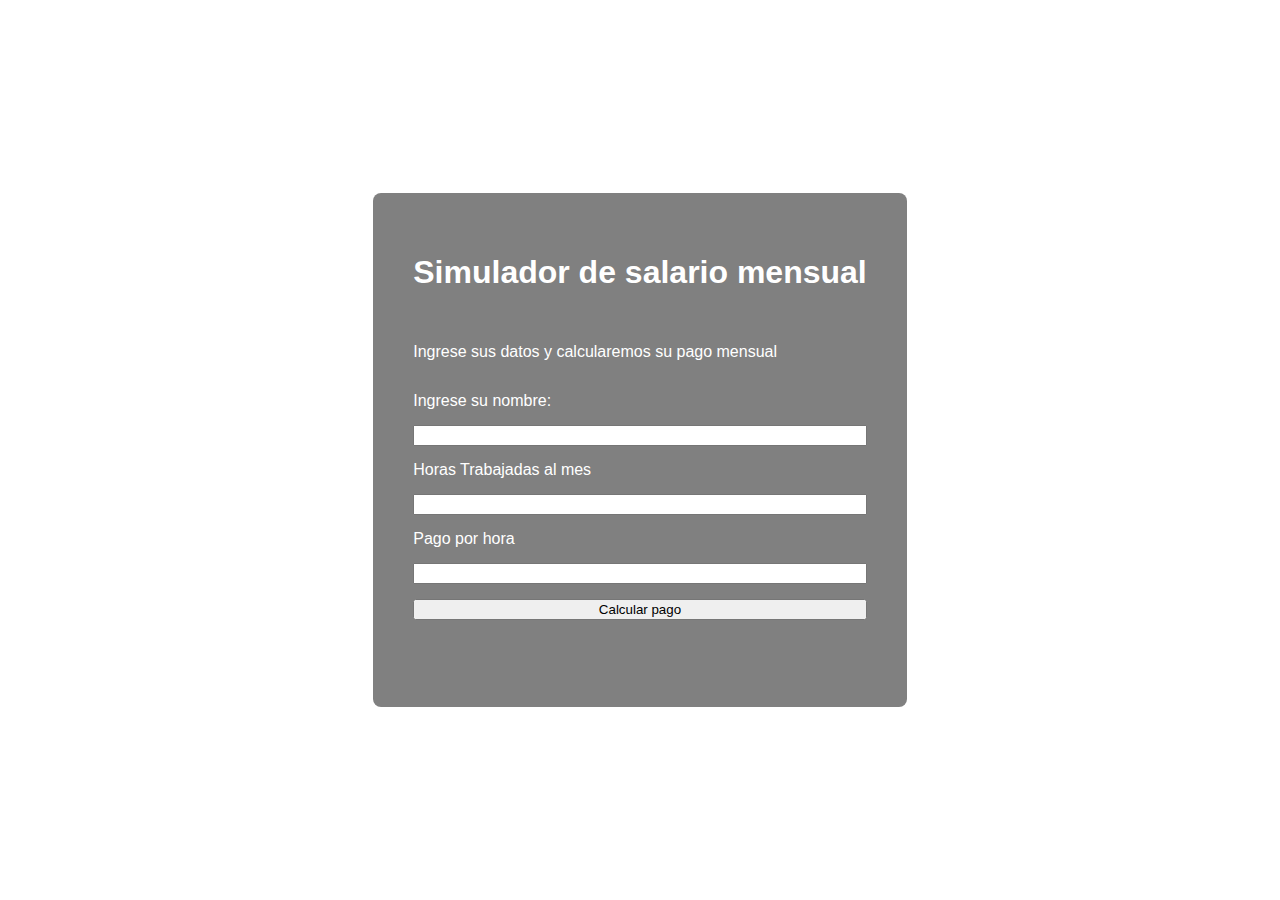
<file: index.html>
<!DOCTYPE html>
<html lang="en">
  <head>
    <meta charset="UTF-8" />
    <meta name="viewport" content="width=device-width, initial-scale=1.0" />
    <link rel="stylesheet" href="css/style.css">
    <title>Super Calculadora de sueldo</title>
  </head>
  <body>
    <div class="container">
      <section class="section-formulario">
        <form action="" class="formulario">
            <h1>Simulador de salario mensual</h1>
            <p>Ingrese sus datos y calcularemos su pago mensual</p>
          <label for="nombre">Ingrese su nombre: </label>
          <input type="text" name="nombre" id="nombre" />  
          <label for="primerNumero">Horas Trabajadas al mes</label>
          <input type="text" name="primerNumero" id="primerNumero" />
          <label for="segundoNumero">Pago por hora</label>
          <input type="text" name="segundoNumero" id="segundoNumero" />
          <button type="button" id="calcular">Calcular pago</button>
          <p id="resultado"></p>
        </form>
      </section>
      <script src="../src/index.js"></script>
    </div>
  </body>
</html>
</file>
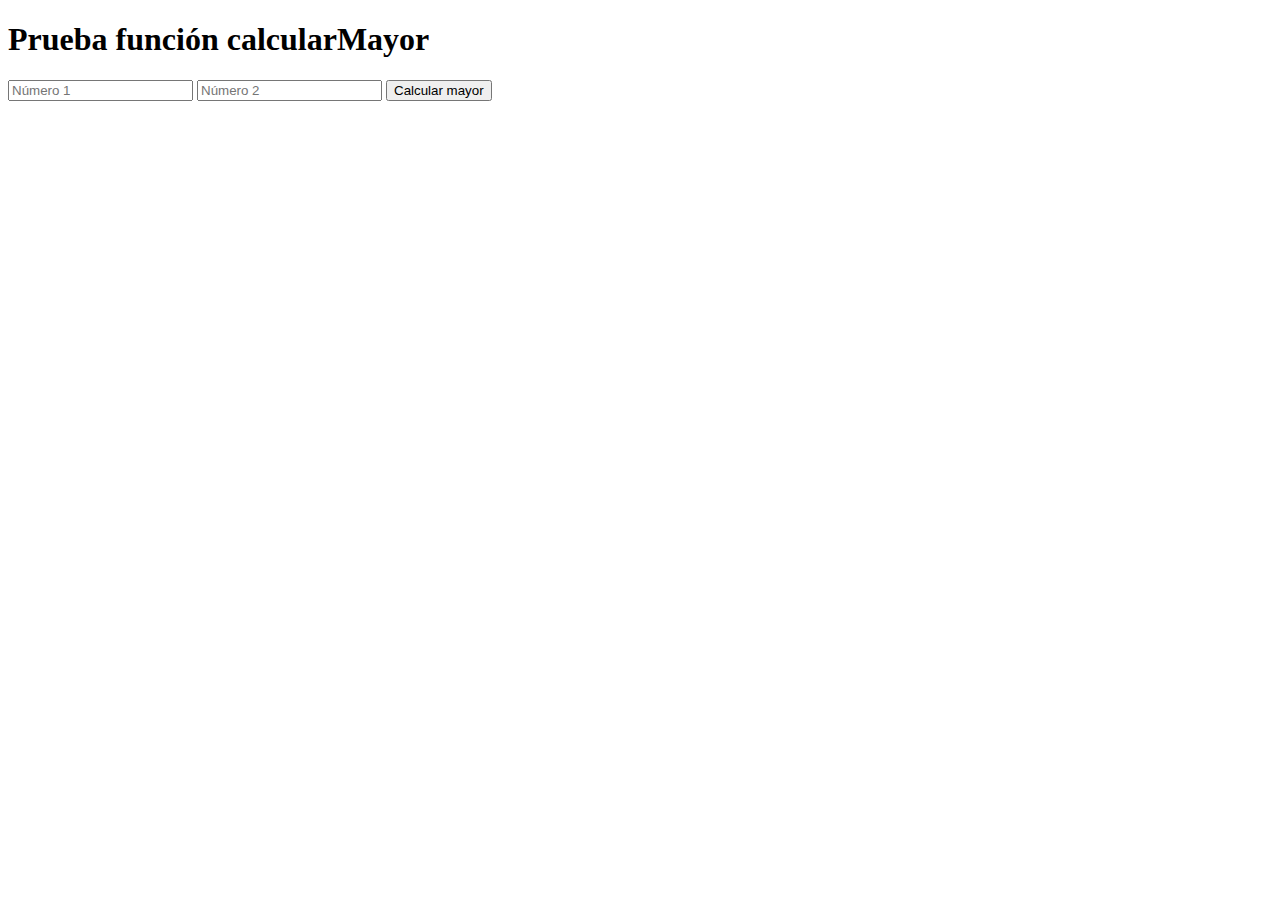
<file: Ejercicio/index.html>
<!DOCTYPE html>
<html lang="es">
<head>
  <meta charset="UTF-8">
  <title>Prueba calcularMayor</title>
</head>
<body>
  <h1>Prueba función calcularMayor</h1>

  <input id="n1" type="number" placeholder="Número 1">
  <input id="n2" type="number" placeholder="Número 2">
  <button onclick="probarMayor()">Calcular mayor</button>

  <script src="index.js"></script>
</body>
</html>
</file>
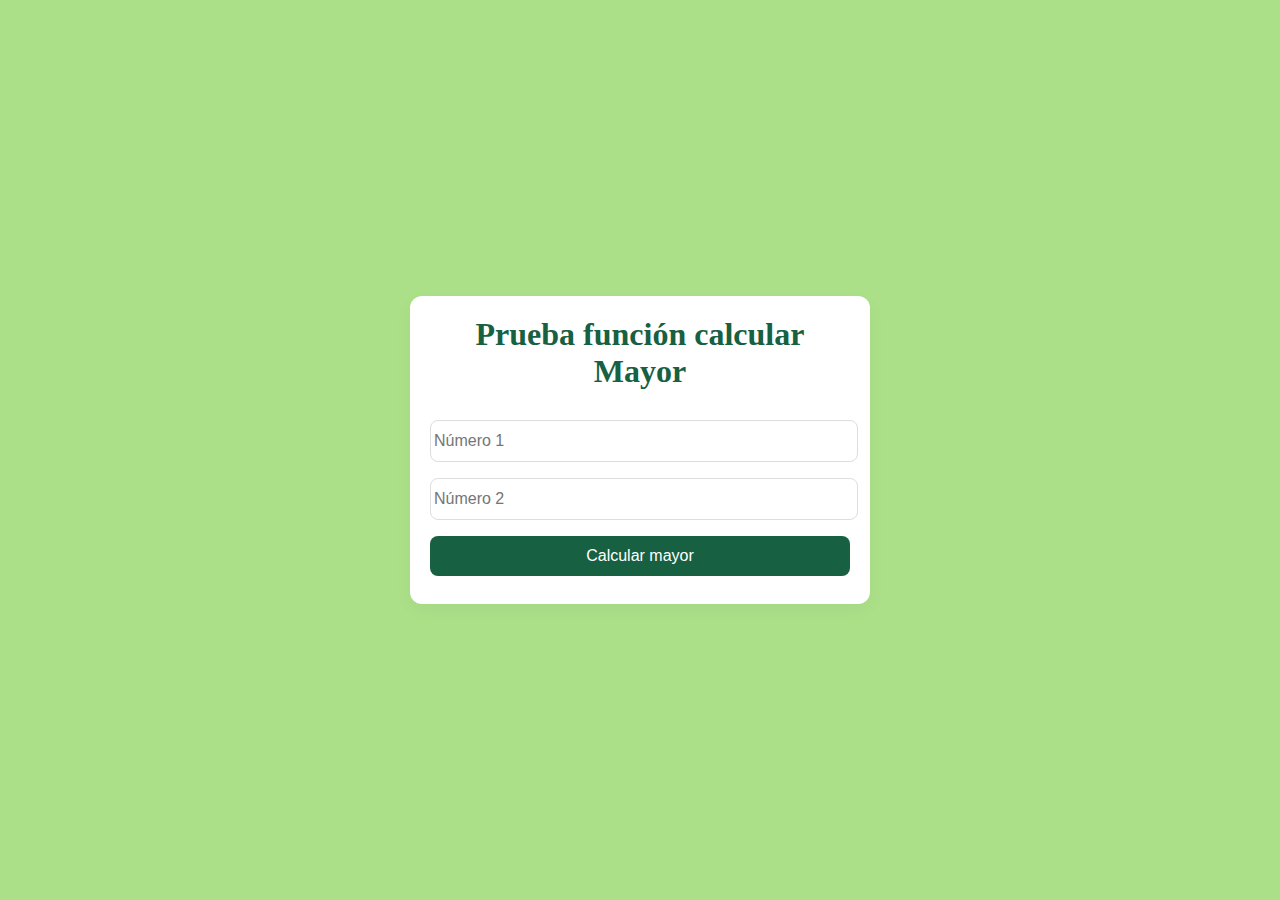
<file: Ejercicio1/index.html>
<!DOCTYPE html>
<html lang="es">
<head>
  <meta charset="UTF-8" />
  <meta name="viewport" content="width=device-width, initial-scale=1" />
  <title>Prueba calcularMayor</title>

  <link rel="stylesheet" href="style.css" />
</head>
<body>
  <main class="contenedor">
    <h1>Prueba función calcular Mayor</h1>

    <input id="n1" type="number" placeholder="Número 1" />
    <input id="n2" type="number" placeholder="Número 2" />
    <button onclick="probarMayor()">Calcular mayor</button>
  </main>

  <script src="index.js"></script>
</body>
</html>
</file>
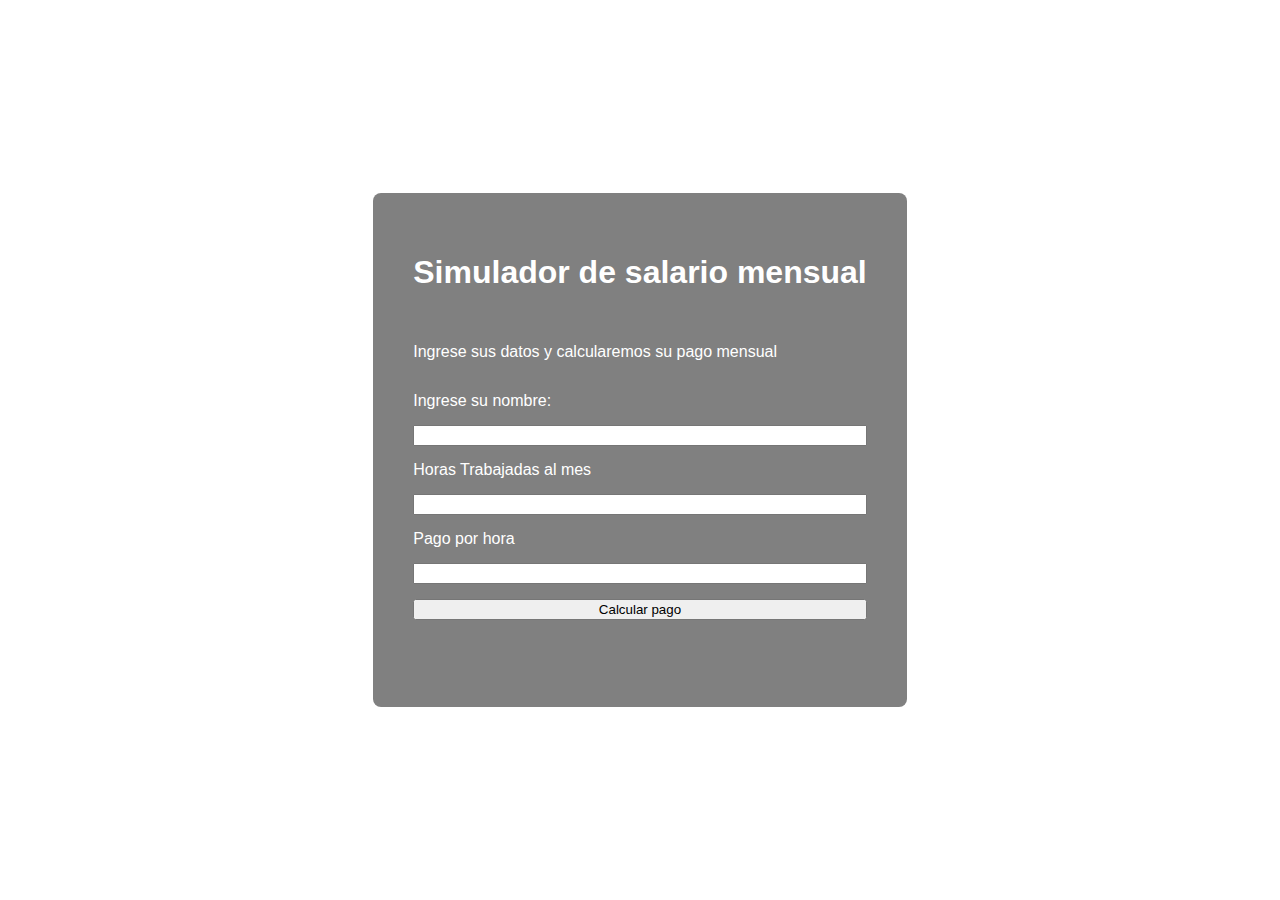
<file: ejercicio5/index.html>
<!DOCTYPE html>
<html lang="en">
  <head>
    <meta charset="UTF-8" />
    <meta name="viewport" content="width=device-width, initial-scale=1.0" />
    <link rel="stylesheet" href="css/style.css">
    <title>Super Calculadora de sueldo</title>
  </head>
  <body>
    <div class="container">
      <section class="section-formulario">
        <form action="" class="formulario">
            <h1>Simulador de salario mensual</h1>
            <p>Ingrese sus datos y calcularemos su pago mensual</p>
          <label for="nombre">Ingrese su nombre: </label>
          <input type="text" name="nombre" id="nombre" />  
          <label for="primerNumero">Horas Trabajadas al mes</label>
          <input type="text" name="primerNumero" id="primerNumero" />
          <label for="segundoNumero">Pago por hora</label>
          <input type="text" name="segundoNumero" id="segundoNumero" />
          <button type="button" id="calcular">Calcular pago</button>
          <p id="resultado"></p>
        </form>
      </section>
      <script src="src/index.js"></script>
    </div>
  </body>
</html>
</file>
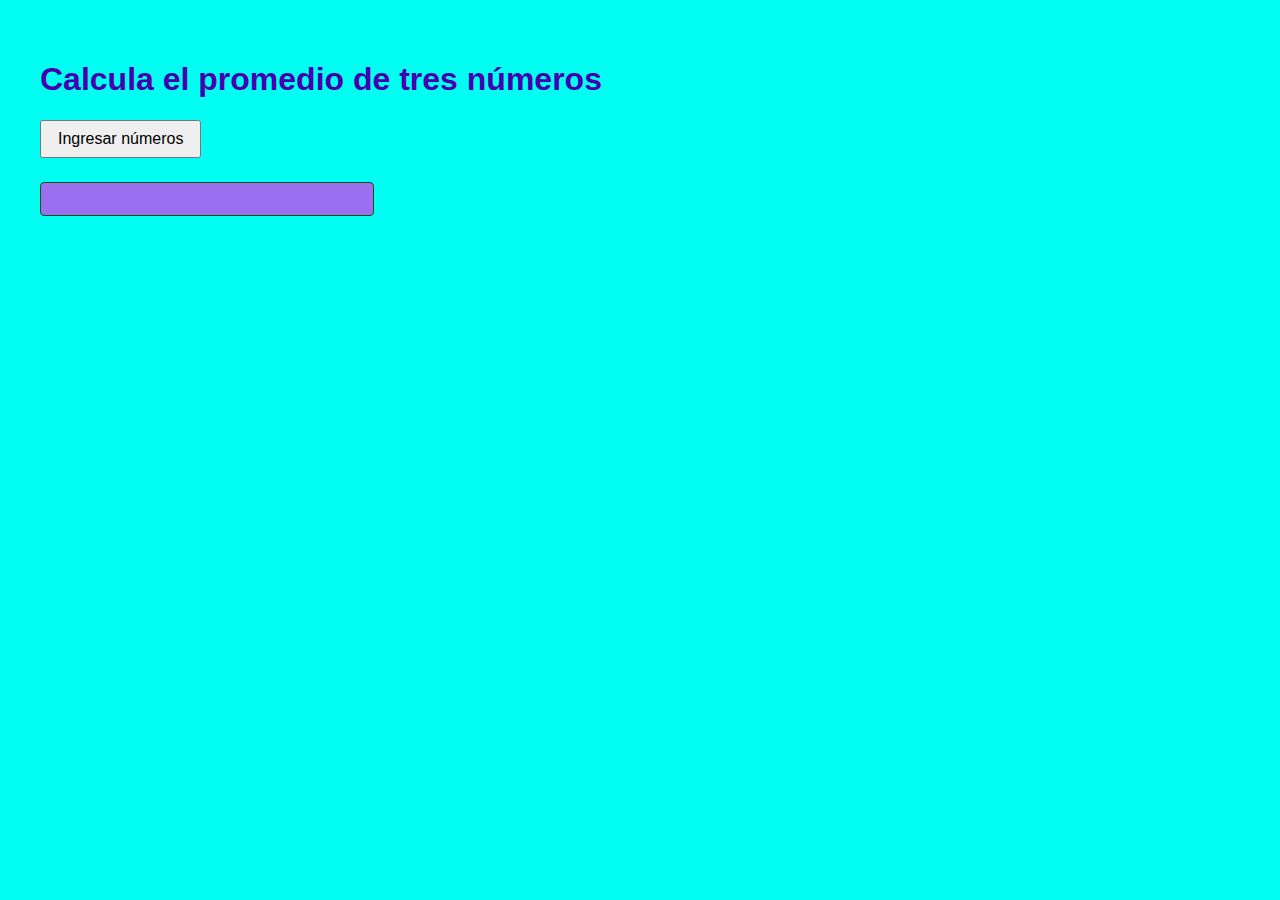
<file: Ejecercicio_2/ejercicio_2.html>
<!DOCTYPE html>
<html lang="es">
<head>
  <meta charset="UTF-8">
  <title>Promedio de Tres Números</title>
  <link rel="stylesheet" href="ej2_style.css">
</head>
<body>

  <h1>Calcula el promedio de tres números</h1>
  <button id="btnCalcular">Ingresar números</button>
  <div id="salida" class="resultado"></div>

  <script src="ej2_script.js"></script>
</body>
</html>
</file>
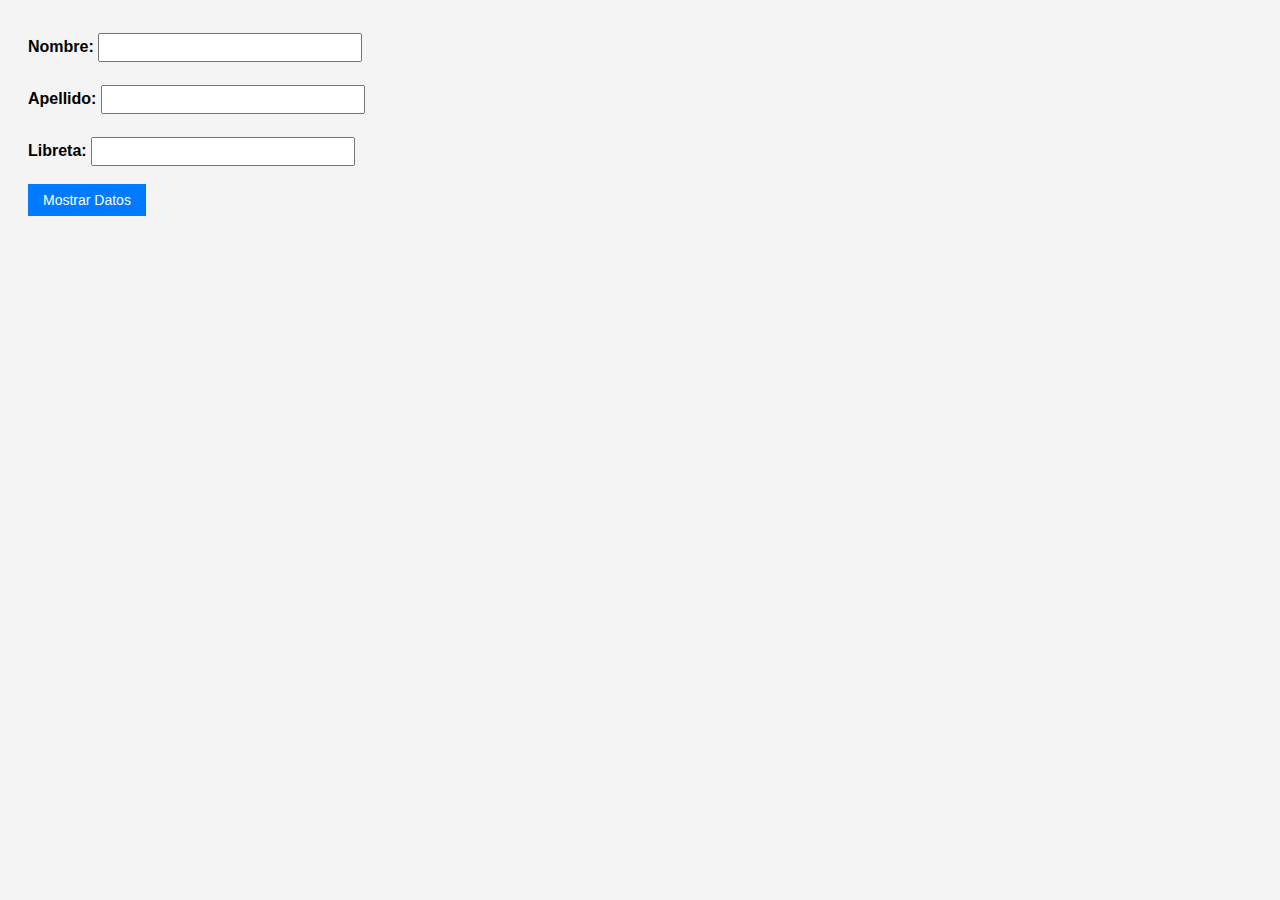
<file: ejercicio4/ejercicio_4.html>
<!DOCTYPE html>
<html lang="es">
<head>
    <meta charset="UTF-8">
    <meta name="viewport" content="width=device-width, initial-scale=1.0">
    <title>Formulario</title>
    <link rel="stylesheet" href="style.css">
</head>
<body>
    <label>Nombre: <input type="text" id="nombre"></label><br><br>
    <label>Apellido: <input type="text" id="apellido"></label><br><br>
    <label>Libreta: <input type="text" id="libreta"></label><br><br>
    <button id="mostrarDatos">Mostrar Datos</button>

    <script src="script.js"></script>
</body>
</html>
</file>
<file: css/style.css>
body{
    margin: 0;
    height: 100vh;
    display: flex;
    justify-content: center;
    align-items: center;
    background: white;
    font-family: 'Segoe UI', Tahoma, Geneva, Verdana, sans-serif
    ;
    color: white;
}

.section-formulario{
    background-color: grey;
    border-radius: 8px;
    padding: 40px;
}

.formulario{
    display: flex;
    flex-direction: column;
    gap: 15px;
}
</file>
<file: Ejercicio1/style.css>
/* Fondo blanco + texto oscuro para que se vea */
body {
  margin: 0;
  min-height: 100vh;
  display: flex;
  justify-content: center;
  align-items: center;
  background: #abdf88;
  font-family: 'sans-serif';
  color: #222;
}

h1 {
  color: #176041;
  text-align: center;
  margin-top: 0;
}

.contenedor {
  width: 90%;
  max-width: 420px;
  padding: 20px;
  border-radius: 12px;
  box-shadow: 0 6px 20px rgba(0,0,0,0.03);
  background: #fff;
}

input, button {
  width: 100%;
  padding: 11px 03px;
  margin: 8px 0;
  border-radius: 8px;
  border: 1px solid #ddd;
  font-size: 16px;
}

button {
  border: none;
  cursor: pointer;
  background: #176041;
  color: #fff;
  font-weight: 500;
}
button:hover { opacity: 0.92; }
</file>
<file: ejercicio5/css/style.css>
body{
    margin: 0;
    height: 100vh;
    display: flex;
    justify-content: center;
    align-items: center;
    background: white;
    font-family: 'Segoe UI', Tahoma, Geneva, Verdana, sans-serif
    ;
    color: white;
}

.section-formulario{
    background-color: grey;
    border-radius: 8px;
    padding: 40px;
}

.formulario{
    display: flex;
    flex-direction: column;
    gap: 15px;
}
</file>
<file: Ejecercicio_2/ej2_style.css>
body {
  font-family: Arial, sans-serif;
  padding: 2rem;
  background: #00fff2;
  color: #4600ae;
}

button {
  padding: 0.5rem 1rem;
  font-size: 1rem;
  cursor: pointer;
}

.resultado {
  margin-top: 1.5rem;
  padding: 1rem;
  background: #9b70f0;
  border: 1px solid #175303;
  border-radius: 4px;
  max-width: 300px;
}
</file>
<file: ejercicio4/style.css>
body {
    font-family: Arial, sans-serif;
    background-color: #f4f4f4;
    padding: 20px;
}

h2 {
    color: #333;
}

label {
    font-weight: bold;
}

input {
    padding: 5px;
    margin-top: 5px;
    width: 250px;
}

button {
    padding: 8px 15px;
    background-color: #007bff;
    color: white;
    border: none;
    cursor: pointer;
    font-size: 14px;
}

button:hover {
    background-color: #0056b3;
}
</file>
